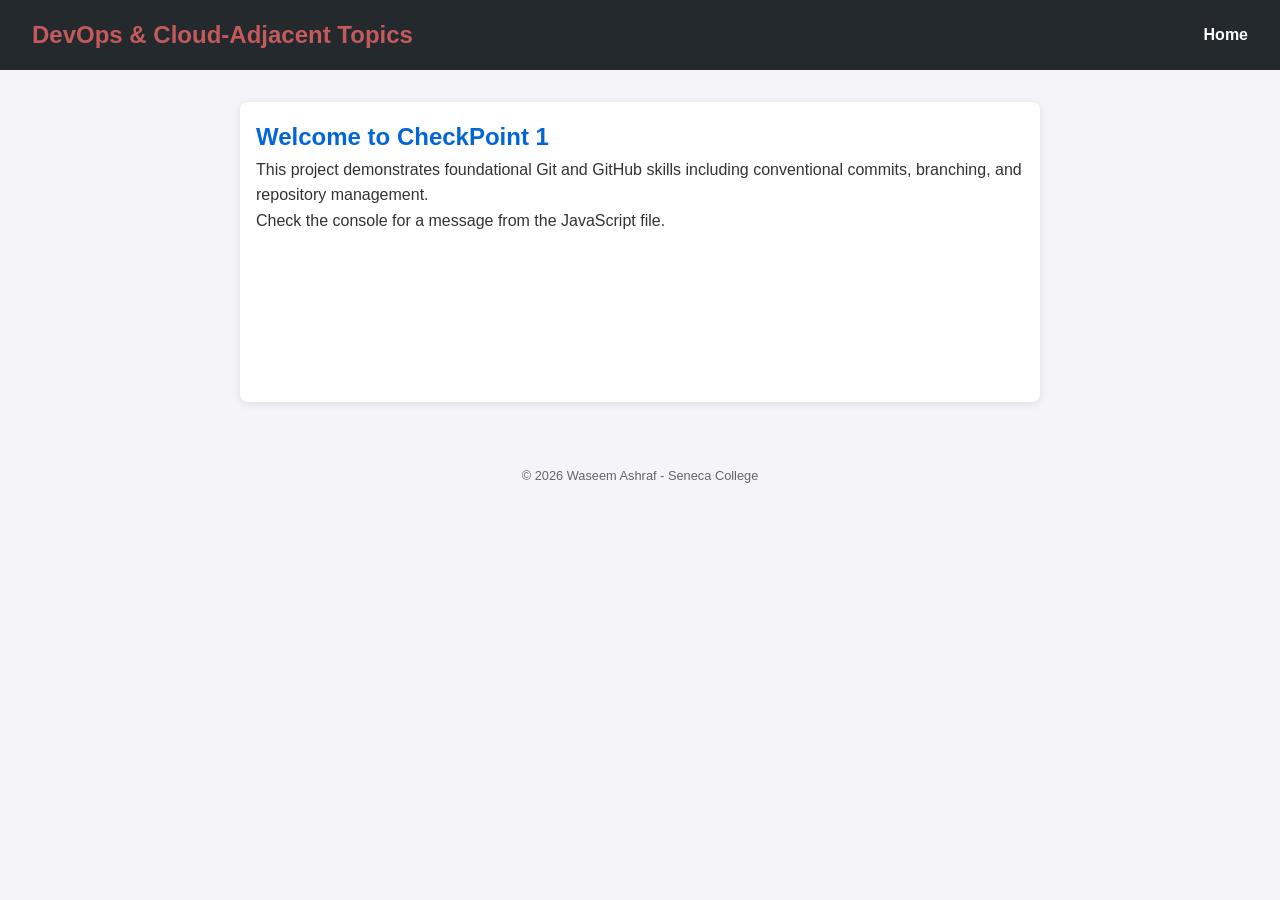
<file: index.html>
<!DOCTYPE html>
<html lang="en">

<head>
    <meta charset="UTF-8">
    <meta name="viewport" content="width=device-width, initial-scale=1.0">
    <title>CSP451 CheckPoint 1</title>
    <link rel="stylesheet" href="style.css">
</head>

<body>
    <header>
        <h1>DevOps & Cloud-Adjacent Topics</h1>
        <nav>
            <ul>
                <li><a href="index.html">Home</a></li>
            </ul>
        </nav>
    </header>
    <main>
        <section id="hero">
            <h2>Welcome to CheckPoint 1</h2>
            <p>This project demonstrates foundational Git and GitHub skills including conventional commits, branching,
                and repository management.</p>
        </section>
        <section id="content">
            <p>Check the console for a message from the JavaScript file.</p>
        </section>
    </main>
    <footer>
        <p>&copy; 2026 Waseem Ashraf - Seneca College</p>
    </footer>
    <script src="script.js"></script>
</body>

</html>
</file>
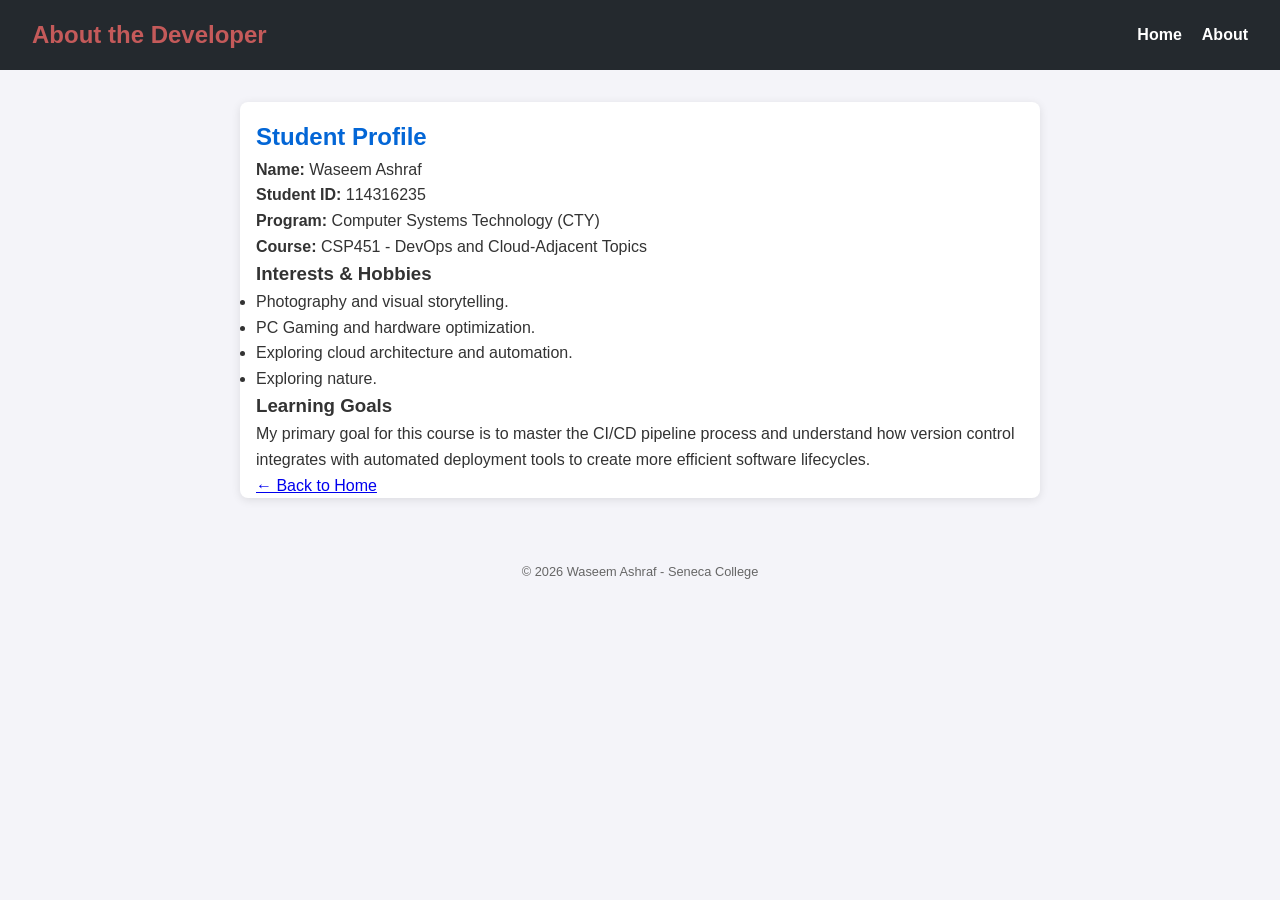
<file: about.html>
<!DOCTYPE html>
<html lang="en">

<head>
    <meta charset="UTF-8">
    <meta name="viewport" content="width=device-width, initial-scale=1.0">
    <title>About Me - Waseem Ashraf</title>
    <link rel="stylesheet" href="style.css">
</head>

<body>
    <header>
        <h1>About the Developer</h1>
        <nav>
            <ul>
                <li><a href="index.html">Home</a></li>
                <li><a href="about.html">About</a></li>
            </ul>
        </nav>
    </header>
    <main>
        <section id="personal-info">
            <h2>Student Profile</h2>
            <p><strong>Name:</strong> Waseem Ashraf</p>
            <p><strong>Student ID:</strong> 114316235</p>
            <p><strong>Program:</strong> Computer Systems Technology (CTY)</p>
            <p><strong>Course:</strong> CSP451 - DevOps and Cloud-Adjacent Topics</p>
        </section>

        <section id="interests">
            <h3>Interests & Hobbies</h3>
            <ul>
                <li>Photography and visual storytelling.</li>
                <li>PC Gaming and hardware optimization.</li>
                <li>Exploring cloud architecture and automation.</li>
                <li>Exploring nature.</li>
            </ul>
        </section>

        <section id="goals">
            <h3>Learning Goals</h3>
            <p>My primary goal for this course is to master the CI/CD pipeline process and understand how version
                control integrates with automated deployment tools to create more efficient software lifecycles.</p>
        </section>

        <p><a href="index.html">&larr; Back to Home</a></p>
    </main>
    <footer>
        <p>&copy; 2026 Waseem Ashraf - Seneca College</p>
    </footer>
</body>

</html>
</file>
<file: style.css>
/* Basic Reset */
* {
    margin: 0;
    padding: 0;
    box-sizing: border-box;
}

body {
    font-family: 'Segoe UI', Tahoma, Geneva, Verdana, sans-serif;
    line-height: 1.6;
    color: #333;
    background-color: #f4f4f9;
}

header {
    background: #24292e;
    color: #c45a5a;
    padding: 1rem 2rem;
    display: flex;
    justify-content: space-between;
    align-items: center;
}

header h1 {
    font-size: 1.5rem;
}

nav ul {
    list-style: none;
    display: flex;
}

nav ul li {
    margin-left: 20px;
}

nav a {
    color: white;
    text-decoration: none;
    font-weight: bold;
}

main {
    max-width: 800px;
    margin: 2rem auto;
    padding: 0 1rem;
    background: white;
    border-radius: 8px;
    box-shadow: 0 2px 10px rgba(0, 0, 0, 0.1);
    min-height: 300px;
}

h2 {
    padding-top: 1rem;
    color: #0366d6;
}

footer {
    text-align: center;
    padding: 2rem;
    font-size: 0.8rem;
    color: #666;
}
</file>
